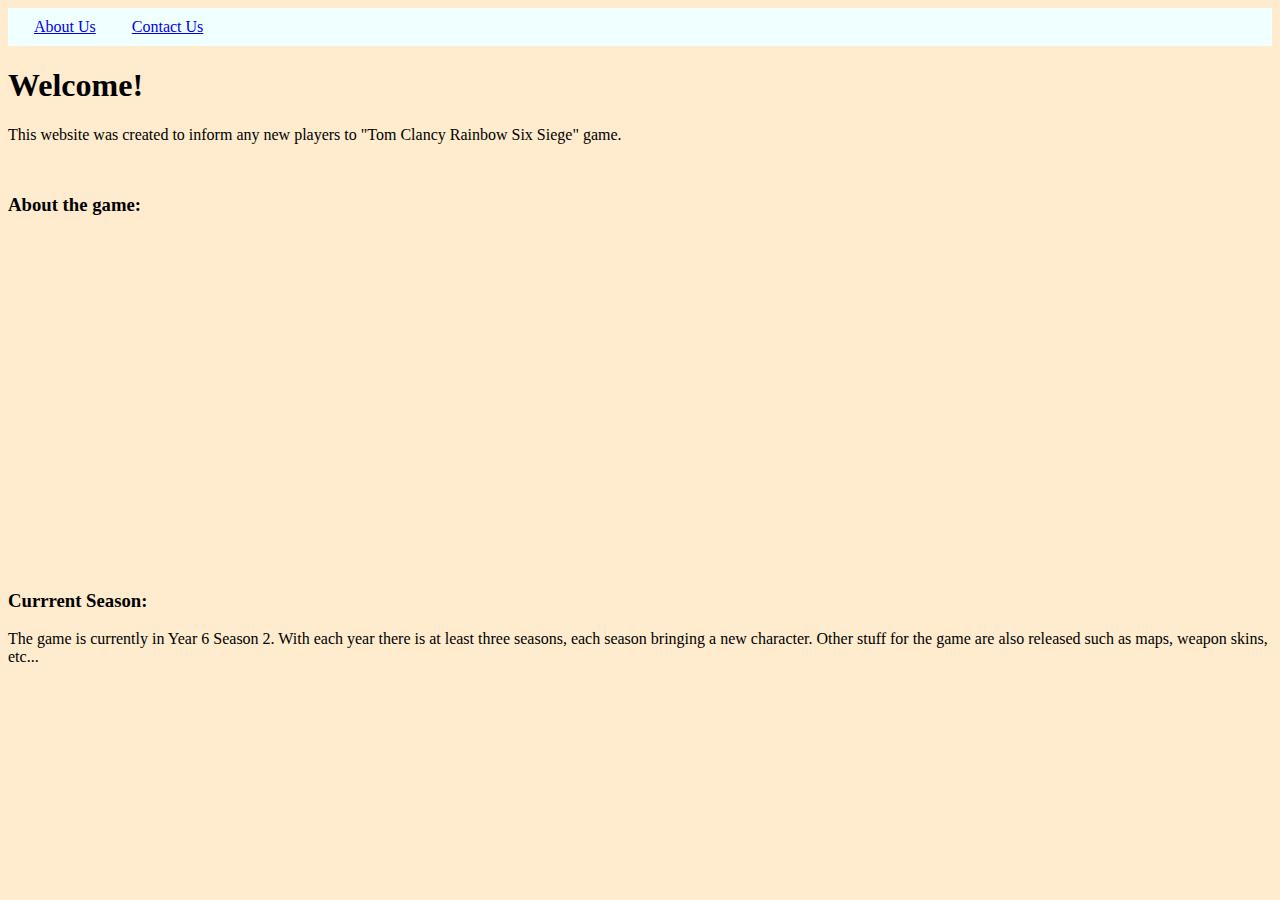
<file: index.html>
<html lang="en">
<head>
    <meta charset="UTF-8">
    <meta http-equiv="X-UA-Compatible" content="IE=edge">
    <meta name="viewport" content="width=device-width, initial-scale=1.0">
    <title>Video Game Project</title>
    <link rel="stylesheet" href="stylesheet.css">
</head>
<body>
    
    <ul>
        <li><a href="/secondpage.html">About Us</a></li>
        <li><a href="/thridpage.html">Contact Us</a>  </li>
    </ul>
<h1>Welcome!</h1>
<p>This website was created to inform any new players to "Tom Clancy Rainbow Six Siege" game.</p>


<div>
<h3>About the game:</h3>
<iframe width="450" height="305" src="https://www.youtube.com/embed/lGYu0mSHMMQ" title="YouTube video player" frameborder="0" allow="accelerometer; autoplay; clipboard-write; encrypted-media; gyroscope; picture-in-picture" allowfullscreen    ></iframe>
</div>

<div>
<h3>Currrent Season:</h3>
<p>The game is currently in Year 6 Season 2. With each year there is at least three seasons, each season bringing a new character. Other stuff for the game are also released such as maps, weapon skins, etc... </p>
</div>


    























</body>
</html>
</file>
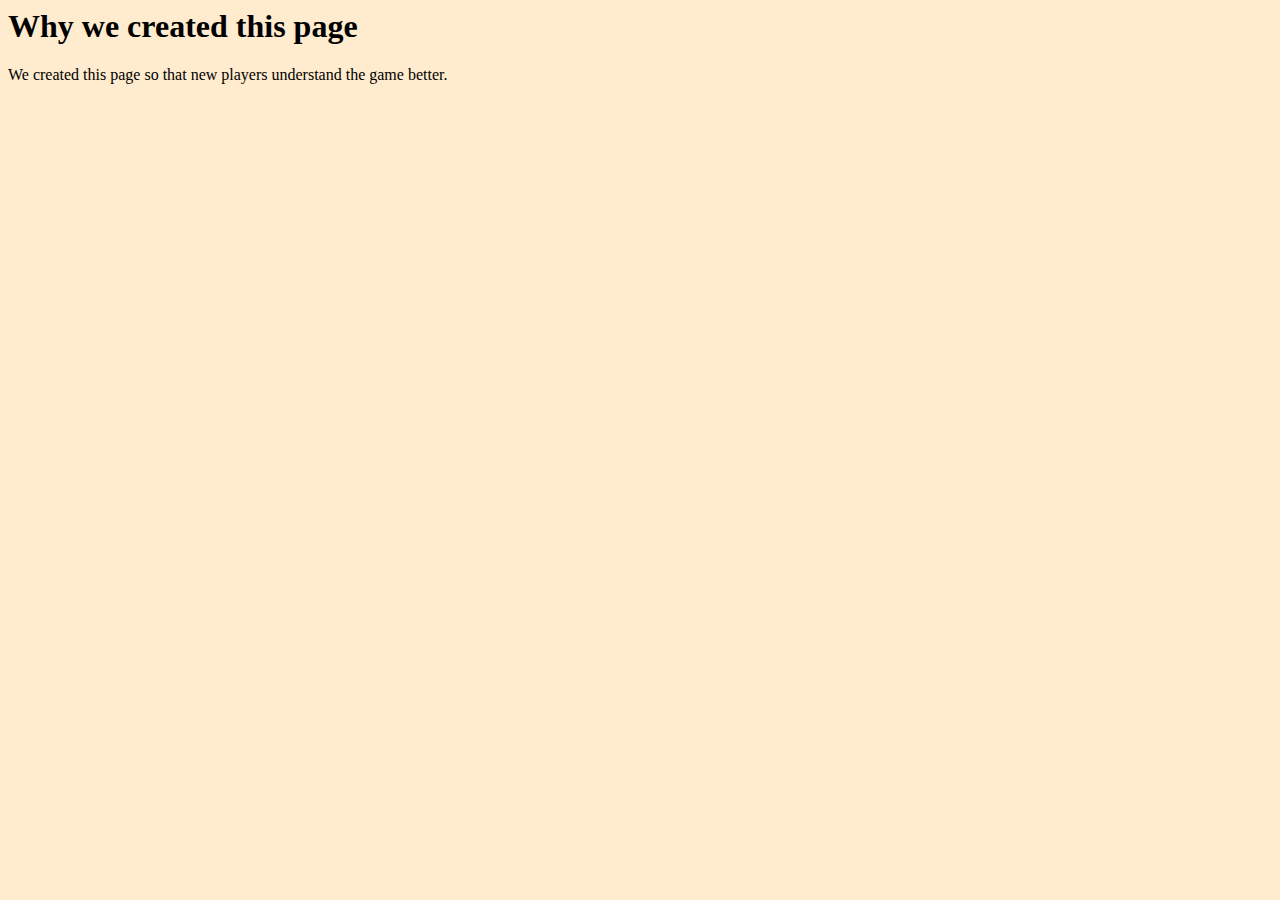
<file: secondpage.html>
<html lang="en">
<head>
    <meta charset="UTF-8">
    <meta http-equiv="X-UA-Compatible" content="IE=edge">
    <meta name="viewport" content="width=device-width, initial-scale=1.0">
    <title>About Us</title>
    <link rel="stylesheet" href="secondpage.css">
</head>
<body>
   <h1>Why we created this page</h1> 
   <p>We created this page so that new players understand the game better. </p>
  






















































</body>
</html>
</file>
<file: stylesheet.css>
body {
    background-color: blanchedalmond;
}
ul {
    list-style-type: none;
    margin: 0;
    padding: 0;
    background-color: azure;
    padding: 10px;
}
li {
    display: inline;
    

}

li a {
    text-align: center;
    padding: 1px 16px;
}
li a:hover {
    background-color:palegoldenrod;
}
div {
    margin-top: 50px;
}
</file>
<file: secondpage.css>
body {
    background-color: blanchedalmond;
}
div.gallery {
    margin: 5px;
    border: 1px;
    float: left;
    width: 180px;

}
div.gallery:hover {
        border: 1px;
}
div.gallery img {
    width: 100%;
    height: auto;
}
div.desc{
    padding: 15px;
    text-align: center;
}
</file>
